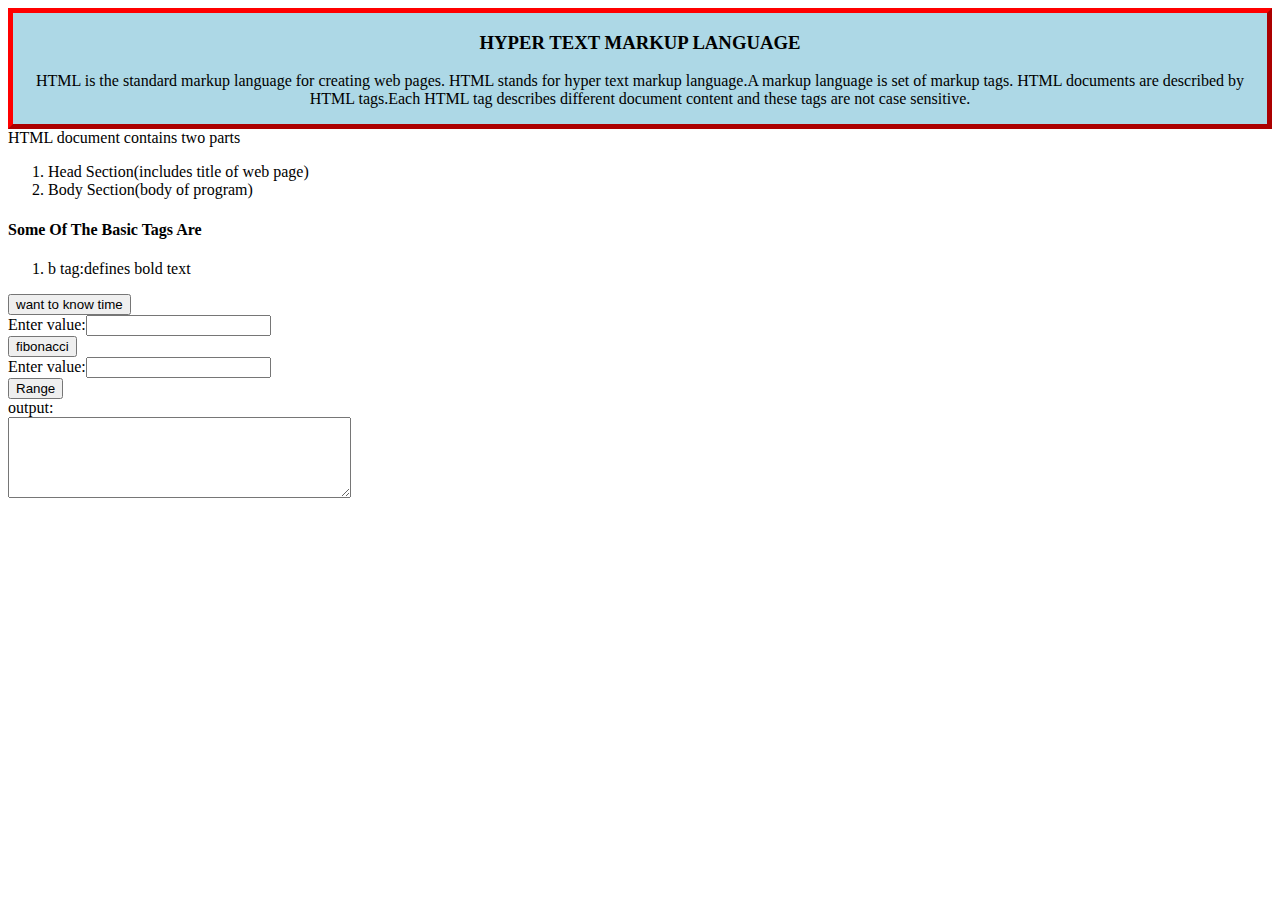
<file: aboutHTML.html>
<html>
<head>
<style>
.mydiv {
  border: 5px outset red;
  background-color: lightblue;
  text-align: center;
}
</style>
<script>
/*let test=document.getElementById("test");
test.addEventListener("mouseenter",function(event)){
  event.target.style.color="purple";
  setTimeout(function()){
    event.target.style.color="";
  },500);
},false);*/
  //var d=new Date();
  //console.log(d);
  function displayDate(){
    document.write(Date());
  }
function fib()
{
var a=0;
var b=1;
var c,i;
var output;
var n=Number(document.getElementById("n").value);
output=a+" "+b+" ";
for(i=1;i<=n;i++)
{
c=a+b;
output=output+c+" ";
a=b;
b=c;
}
document.getElementById("ar").value=output;
}
function range()
{
  var output;
 var x=Number(document.getElementById("x").value); 
if(x>=10 && x<=100)
{
  output="in the given range";
  document.getElementById("ar").value=output;
}
try{
  output="not in range";
  if(x==""){
    throw "empty";
  }
}
  catch(err){
    document.getElementById("ar").value=" "+err;
  }
}
var str="HTML is the standard markup language for creating web pages.HTML stands for hyper text markup language.A markup language is set of markup tags.HTML documents are described by HTML tags.Each HTML tag describes different document content and these tags are not case sensitive."
var res=str.substr(20,8);
console.log(res);
</script>
</head>
<body>
<div class="mydiv">
<h3>HYPER TEXT MARKUP LANGUAGE</h3>
<p>HTML is the standard markup language for creating web pages.
HTML stands for hyper text markup language.A markup language is set of markup tags.
HTML documents are described by HTML tags.Each HTML tag describes different document content and these tags are not case sensitive.
</p>
</div>
HTML document contains two parts<ol type="1" id="test">
<li>Head Section(includes title of web page)</li>
<li>Body Section(body of program)</li>
</ol>
<h4>Some Of The Basic Tags Are</h4>
<ol type="1">
<li>b tag:defines bold text</li>
</ol>
<button onmouseover="displayDate()">want to know time</button><br>
Enter value:<input type="text" id="n"><br>
<button type="button"  ondblclick="fib()">fibonacci</button><br>
Enter value:<input type="text" id="x"><br>
<button type="button"  onclick="range()">Range</button><br>
output:
<br>
<textarea name="s" id="ar" rows="5" cols="40"></textarea>
</body>
</html>
</file>
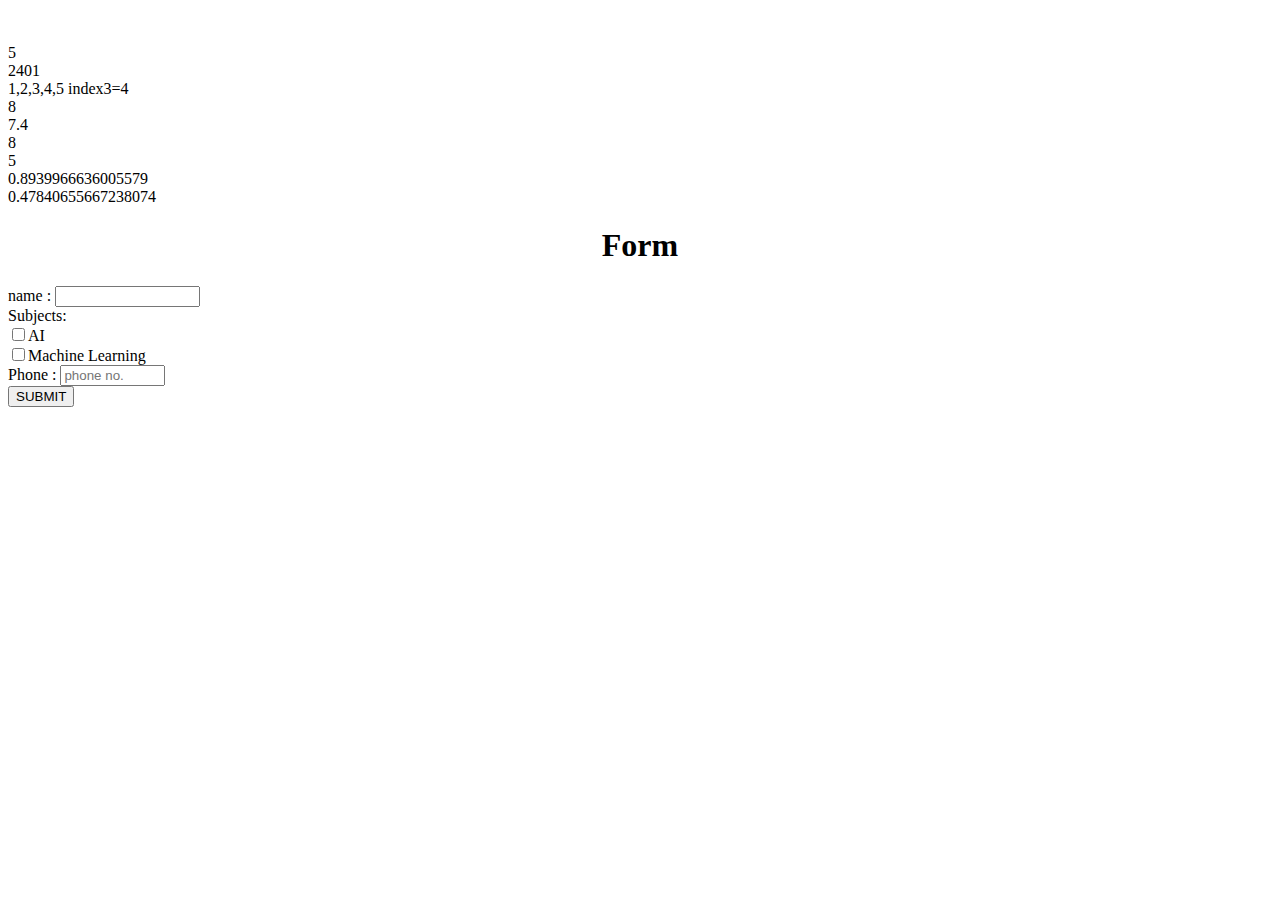
<file: form.html>
<!DOCTYPE html>
<html lang="en">
<head>
<title>form</title>
<style>
h1{
text-align:center
}
</style>
<script>
var a=1;
            var b=2;
            var ar=[1,2,3,4,5];
            var x=ar.toString();
            document.write("<br />")
            console.log(a,b);
            document.write("<br />")
            document.write(Math.round(4.7));
            document.write("<br />")
            document.write(Math.pow(7,4));
            document.write("<br />")
            document.write(""+x+" index3="+ar[3].toString());
            document.write("<br />")
            document.write(Math.sqrt(64));
            document.write("<br />")
            document.write(Math.abs(-7.4));
            document.write("<br />")
            document.write(Math.ceil(7.4));
            document.write("<br />")
            document.write(Math.floor(5.5));
            document.write("<br />")
            document.write(Math.sin(90));
            document.write("<br />")
            document.write(Math.random());
function validation()
{
    var a=document.getElementById('name').value;
    var b=document.getElementById('phone').value;
    var phoneno=/[7-9]\d{9}/;
    var valid=false;
   // alert("name:"+a);
    if(a=="")
    {
      alert("please enter your name");
    }
    if(!isNaN(a))
    {
      alert("please enter only characters");
      return false;
    }
    if(document.getElementById("sub1").checked){
      valid=true;
    }
    if(document.getElementById("sub2").checked){
      valid=true;
    }
    if(valid){
      return true;
    }
    else{
      alert("select atleast one subject");
      return false;
    }
    if(phoneno.test(b))
    {
      return true;
    }
    else{
      alert("please enter only numbers in mobile number");
      return false;
    }
    alert("name:"+a);
}
</script>
</head>   
<body>  
<form name="form" method="post" onsubmit="return validation()">    
   <h1>Form</h1>  
  <label> name :</label>   
<input type="text" name="name" id="name" size="15"><br>
<label>   
Subjects:  
</label><br>     
<input type="checkbox"  id="sub1" value="AI">AI<br>
<input type="checkbox" id="sub2" value="ML">Machine Learning<br>
<div>  
<label>     
<label>   
Phone :  
</label>     
<input type="text" name="phone" id="phone" placeholder="phone no." size="10">
<br>
    <button type="submit" name="sub" value="Submit" onClick="validation()">SUBMIT</button>    
</form>  
</body>  
</html>
</file>
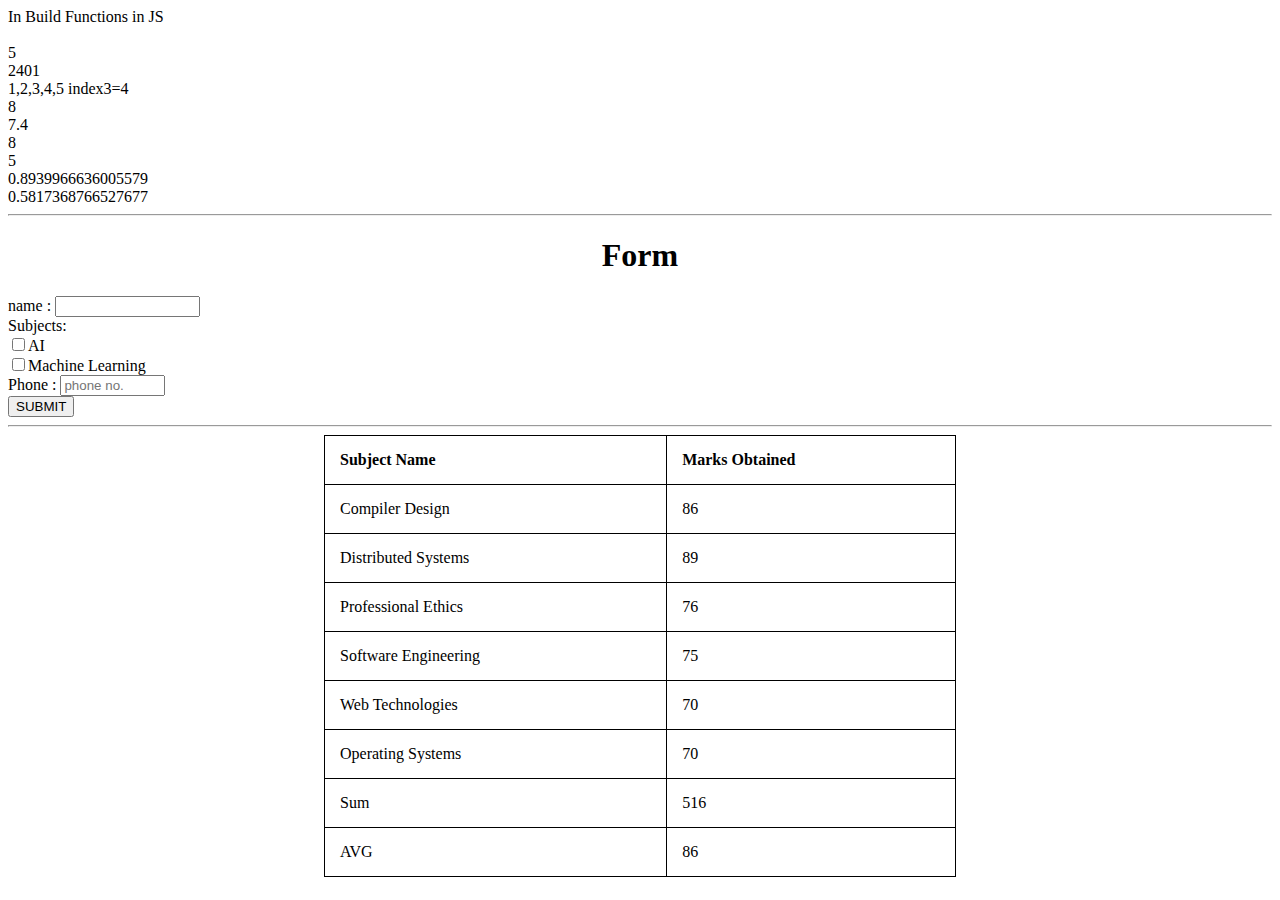
<file: js.html>
<!DOCTYPE html>
<html lang="en">
<head>
<title>form</title>
<style>
h1{
text-align:center
}
table,td {
  border: 1px solid black;
  border-collapse: collapse;
}
td {
  padding: 15px;
}
</style>
<script>
document.write("In Build Functions in JS")
var a=1;
            var b=2;
            var ar=[1,2,3,4,5];
            var x=ar.toString();
            document.write("<br />")
            console.log(a,b);
            document.write("<br />")
            document.write(Math.round(4.7));
            document.write("<br />")
            document.write(Math.pow(7,4));
            document.write("<br />")
            document.write(""+x+" index3="+ar[3].toString());
            document.write("<br />")
            document.write(Math.sqrt(64));
            document.write("<br />")
            document.write(Math.abs(-7.4));
            document.write("<br />")
            document.write(Math.ceil(7.4));
            document.write("<br />")
            document.write(Math.floor(5.5));
            document.write("<br />")
            document.write(Math.sin(90));
            document.write("<br />")
            document.write(Math.random());
function validation()
{
    var a=document.getElementById('name').value;
    var b=document.getElementById('phone').value;
    var phoneno=/[7-9]\d{9}/;
    var valid=false;
   alert("name:"+a);
    /*if(a=="")
    {
      alert("please enter your name");
    }
    if(!isNaN(a))
    {
      alert("please enter only characters");
      return false;
    }*/
    var n=/^[a-zA-Z]+$/;
    if(!a.match(n)){
      alert("plaese enter valid name");
      return false;
    }
    if(document.getElementById("sub1").checked){
      valid=true;
    }
    if(document.getElementById("sub2").checked){
      valid=true;
    }
    if(valid){
      return true;
    }
    else{
      alert("select atleast one subject");
      return false;
    }
    if(phoneno.test(b))
    {
      return true;
    }
    else{
      alert("please enter only numbers in mobile number");
      return false;
    }
    //alert("name:"+a);
}
</script>
</head>   
<body>  
<hr>
<form name="form" method="post" onsubmit="return validation()">    
   <h1>Form</h1>  
  <label> name :</label>   
<input type="text" name="name" id="name" size="15"><br>
<label>   
Subjects:  
</label><br>     
<input type="checkbox"  id="sub1" value="AI">AI<br>
<input type="checkbox" id="sub2" value="ML">Machine Learning<br>
<div>  
<label>     
<label>   
Phone :  
</label>     
<input type="text" name="phone" id="phone" placeholder="phone no." size="10">
<br>
    <button type="submit" name="sub" value="Submit" onClick="validation()">SUBMIT</button>    
</form>  
<hr>
<table style="width:50%" align="center" id="table">
      <tr>
          <td><b>Subject Name</b></td>
          <td><b>Marks Obtained</b></td>
      </tr>
      <tr>
          <td>Compiler Design</td>
          <td id="s1">86</td>
      </tr>
      <tr>
          <td>Distributed Systems</td>
          <td id="s2">89</td>
      </tr>
      <tr>
          <td>Professional Ethics</td>
          <td id="s3">76</td>
      </tr>
      <tr>
          <td>Software Engineering</td>
          <td id="s4">75</td>
      </tr>
      <tr>
          <td>Web Technologies</td>
          <td id="s5">70</td>
      </tr>
      <tr>
          <td>Operating Systems</td>
          <td id="s6">70</td>
      </tr>
     <tr>
          <td>Sum</td>
          <td id="val">    </td>
      </tr>
      <tr>
          <td>AVG</td>
          <td id="val1">    </td>
      </tr>
    </table>
    <script>
            var a=document.getElementById("s1");
            var b=document.getElementById("s1");
            var c=document.getElementById("s1");
            var d=document.getElementById("s1");
            var e=document.getElementById("s1");
            var f=document.getElementById("s1");
            var g=parseInt(a.innerText);
            var h=parseInt(b.innerText);
            var i=parseInt(c.innerText);
            var j=parseInt(d.innerText);
            var k=parseInt(e.innerText);
            var l=parseInt(f.innerText);
            document.getElementById("val").innerHTML=(g+h+i+j+k+l);
            document.getElementById("val1").innerHTML=(g+h+i+j+k+l)/6;
    </script>
</body>  
</html>
</file>
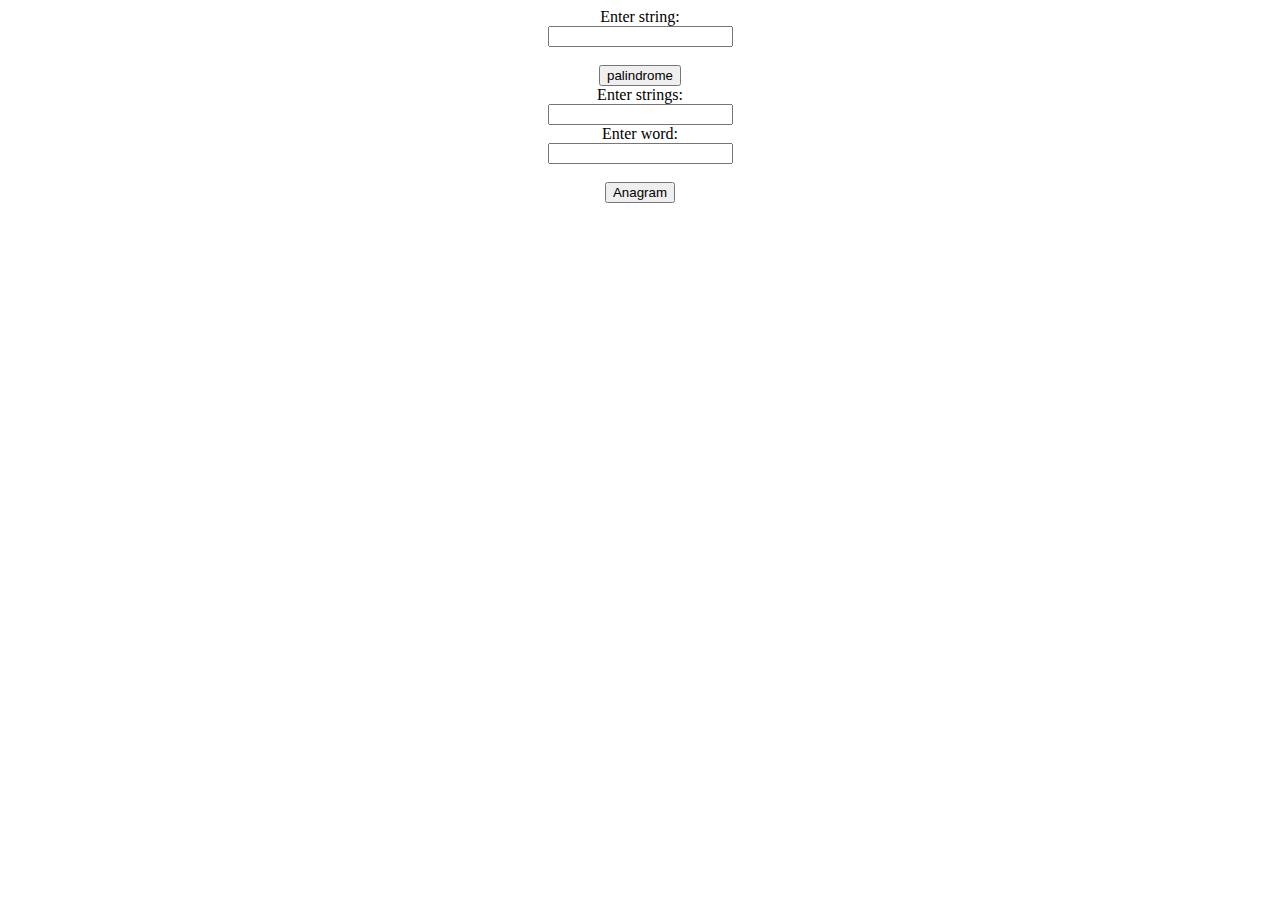
<file: palindrome&anagram.html>
<html>
<head>
<script src="Assignment2.js"></script>
</head>
<body style="text-align:center;">
Enter string:<br><input type="text" id="n"><br>
<br><button type="button"  onclick="palin()">palindrome</button><br>
Enter strings:<br><input type="text" id="m"><br>
Enter word:<br><input type="text" id="s"><br>
<br><button type="button"  onclick="anag()">Anagram</button><br>
</body>
</html>
</file>
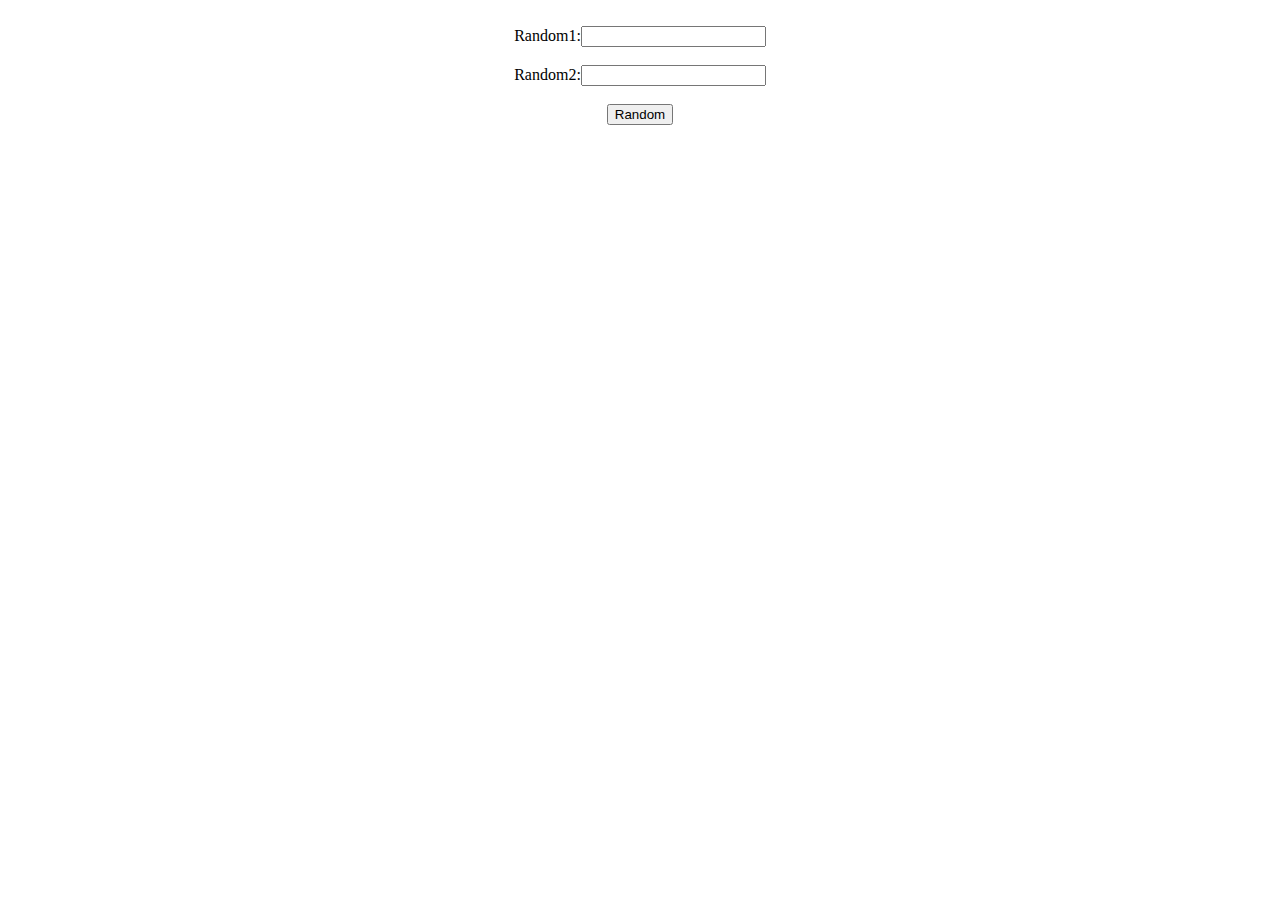
<file: survive.html>
<!DOCTYPE html>
<html>
<head>
<script src="Assignment2.js"></script>
</head>
<body style="text-align:center;">
<br>Random1:<input type="text" id="p"><br>
<br>Random2:<input type="text" id="r"><br>
<br><button type="button"  onclick="random()">Random</button><br>
</body>
</html>
</file>
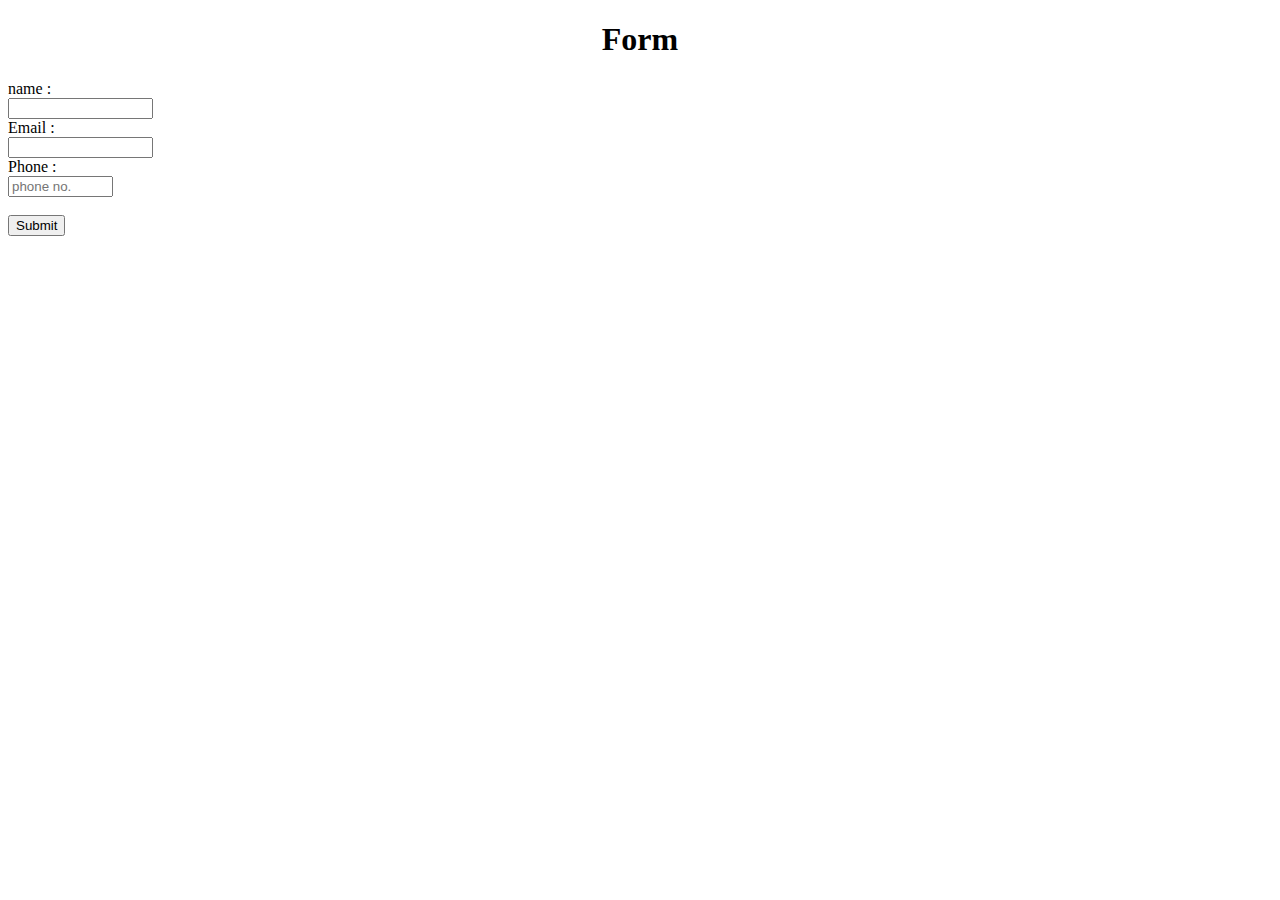
<file: task2form.html>
<!DOCTYPE html>
<html lang="en">
<head>
<title>form</title>
<style>
h1{
text-align:center
}
</style>
</head>   
<body>  
<form name="form" method="post" id="form" onsubmit="return validation()">    
   <h1>Form</h1>  
  <label> name :</label>   <br>
<input type="text" name="name" id="name" size="15" required/><br>  
<label> Email :</label>  <br> 
<input type="email" name="email" id="email" size="15" ><br>   
<label>   
Phone :  
</label>     
<br><input type="text" name="phone" id="phone" placeholder="phone no." size="10" >
<br>
 <br>   <button type="submit" name="sub" value="Submit">Submit</button>    
</form>  
<script src="Assignment2.js"></script>
</body>  
</html>
</file>
